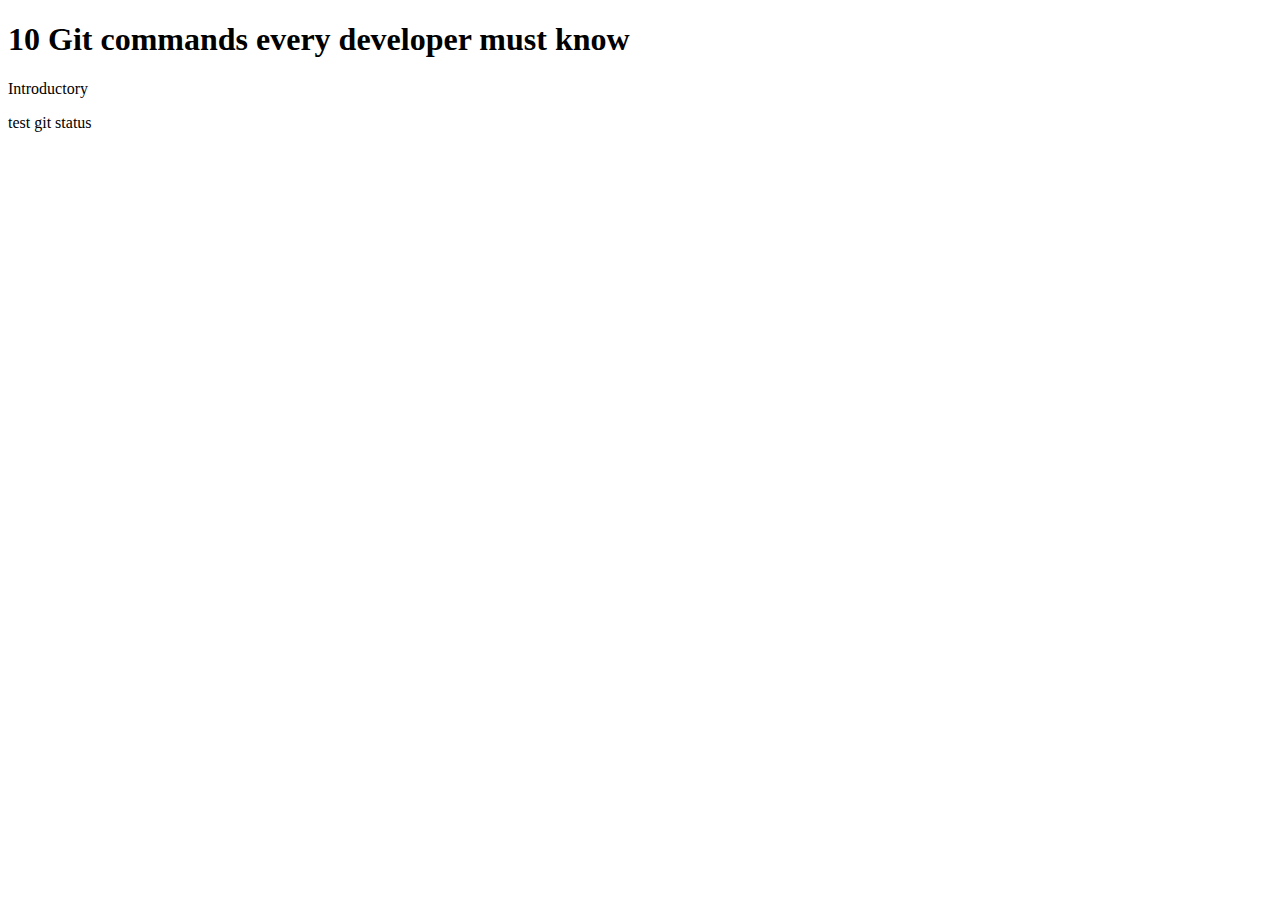
<file: GIT/index.html>
<!DOCTYPE html>
<html lang="en">
  <head>
    <meta charset="UTF-8" />
    <meta http-equiv="X-UA-Compatible" content="IE=edge" />
    <meta name="viewport" content="width=device-width, initial-scale=1.0" />
    <title>GIT</title>
  </head>
  <body>
    <h1>10 Git commands every developer must know</h1>
    <p>Introductory</p>
    <span>test git status</span>
  </body>
</html>
</file>
